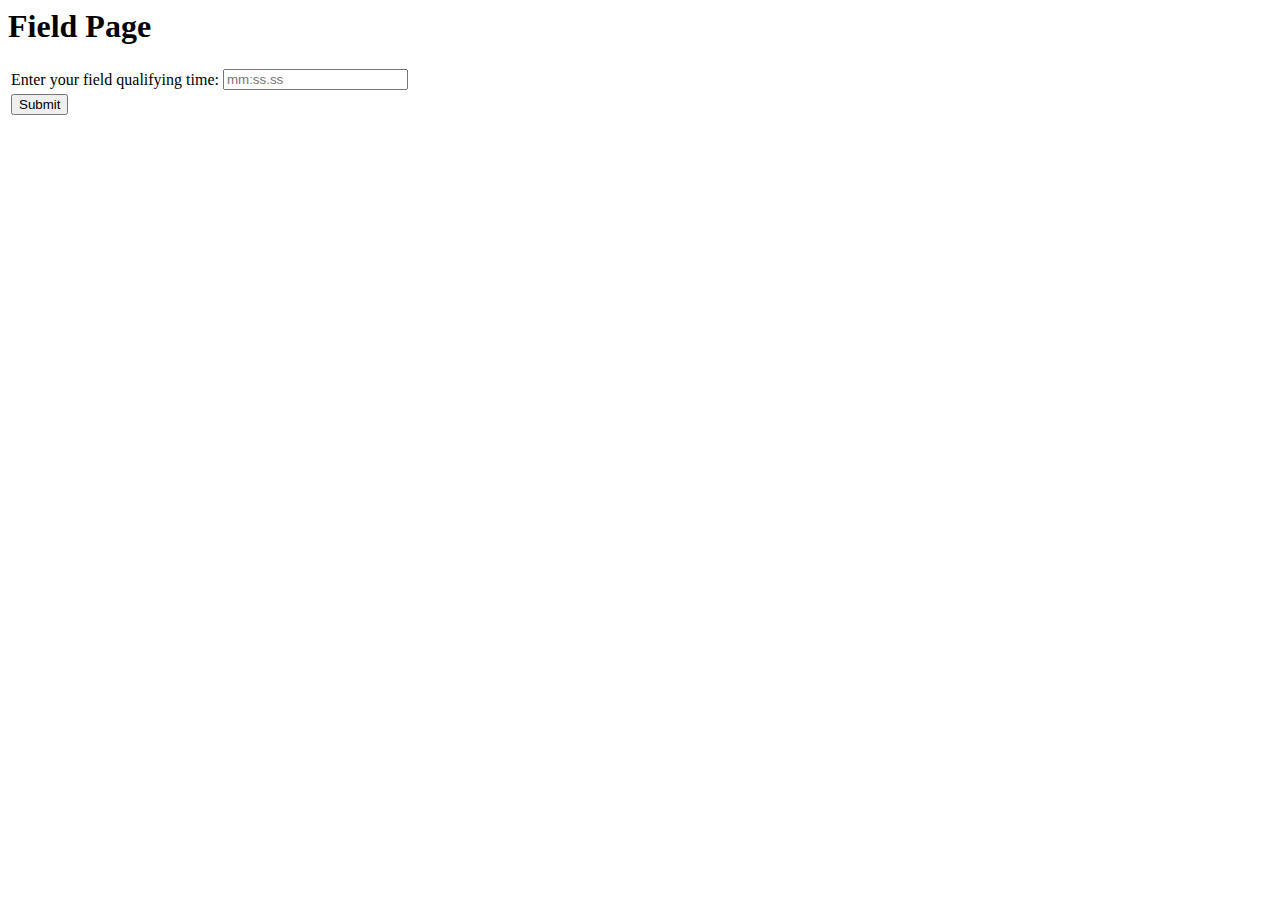
<file: field.html>
<html>
    <head>
        <title> Field </title>
    </head>
    
    <body>
        <h1>Field Page</h1>
        
        <table>
            <form name = "field_form" method = "POST" action = "../php/field.php" onsubmit = "return fieldValidation()"> 
                <tr>
                    <td>
                        Enter your field qualifying time:
                    </td>
                    <td>
                        <input type = "text" name = "field_time" placeholder = "mm:ss.ss"  pattern = "([0-5][0-9])(:[0-5][0-9])(.[0-9][0-9])" title = "Enter in this format: mm:ss.ss" required>
                    </td>
                </tr>
                
                <tr>
                    <td>
                        <input type = "submit" name = "field_submit">
                    </td>
                </tr>
            </form>
        </table>
    </body>
</html>
</file>
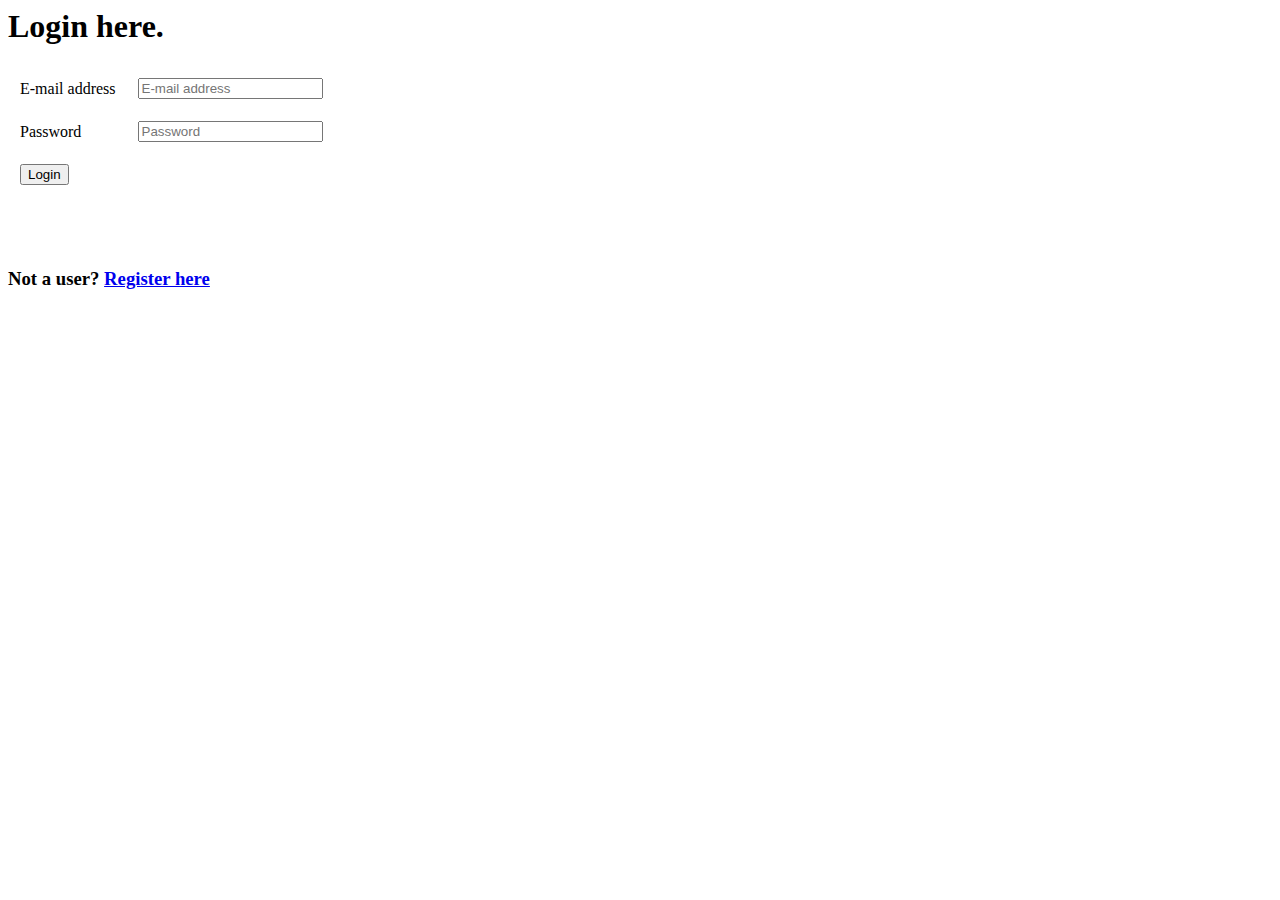
<file: login.html>
<!DOCTYPE html5>





<html>
    <head>
        <title>Login</title>
    </head>
    <body>
        <h1>
            Login here.
        </h1>
        <form action = "../php/login.php" method = "POST" name = "loginForm" onsubmit = "return loginValidation()">
            <table cellpadding="10">
                
                <tr>
                    <td>E-mail address</td>
                    <td><input type = "email" name = "email" placeholder = "E-mail address" required></td>
                    <td>
                        <span style="color:red;"  id = "email_error"></span>
                    </td>
                </tr>

                <tr>
                    <td>Password</td>
                    <td> <input type = "Password" name = "pass" placeholder = "Password" required></td>    
                    <td>
                        <span style="color:red;"  id = "pass_error"></span>
                    </td>
                </tr>
                <tr>
                    <td>
                        <input type = "submit" value="Login" name = "login">
                    </td>
                </tr>
            </table>
        </form>
        <br><br>
        <h3>Not a user? <a href="register.html">Register here</a></h3>
    </body>
</html>


<script type= "text/javascript">
    
    var email = document.forms["loginForm"]["email"];
    var pass = document.forms["loginForm"]["pass"];
    
    var email_error =  document.getElementById("email_error");
    var pass_error = document.getElementById("pass_error");
    
    email.addEventListener("blur", emailVerify, true);
    pass.addEventListener("blur", passVerify, true);
    
    
    
/////////////////////////Checking for errors.  
    function loginValidation() {
        
        var temp = true;    

        if (email.value == "") {
            email_error.textContent = "Enter valid email.";
            email.focus();
            temp = false;
        }
        
        if (pass.value == "") {
            pass_error.textContent = "Enter valid password.";
            pass.focus();
            temp = false;
        }
        return temp;
    }
    
/////////////////////////Checing for on blur and restoring span
    
    function emailVerify() {
        
        if (email.value != "") {
            email_error.innerHTML = "";
            return true;
        }
    }
    
    function passVerify() {
         if (pass.value != "") {
            pass_error.innerHTML = "";
            return true;
        }
    }
    
    
    
</script>
</file>
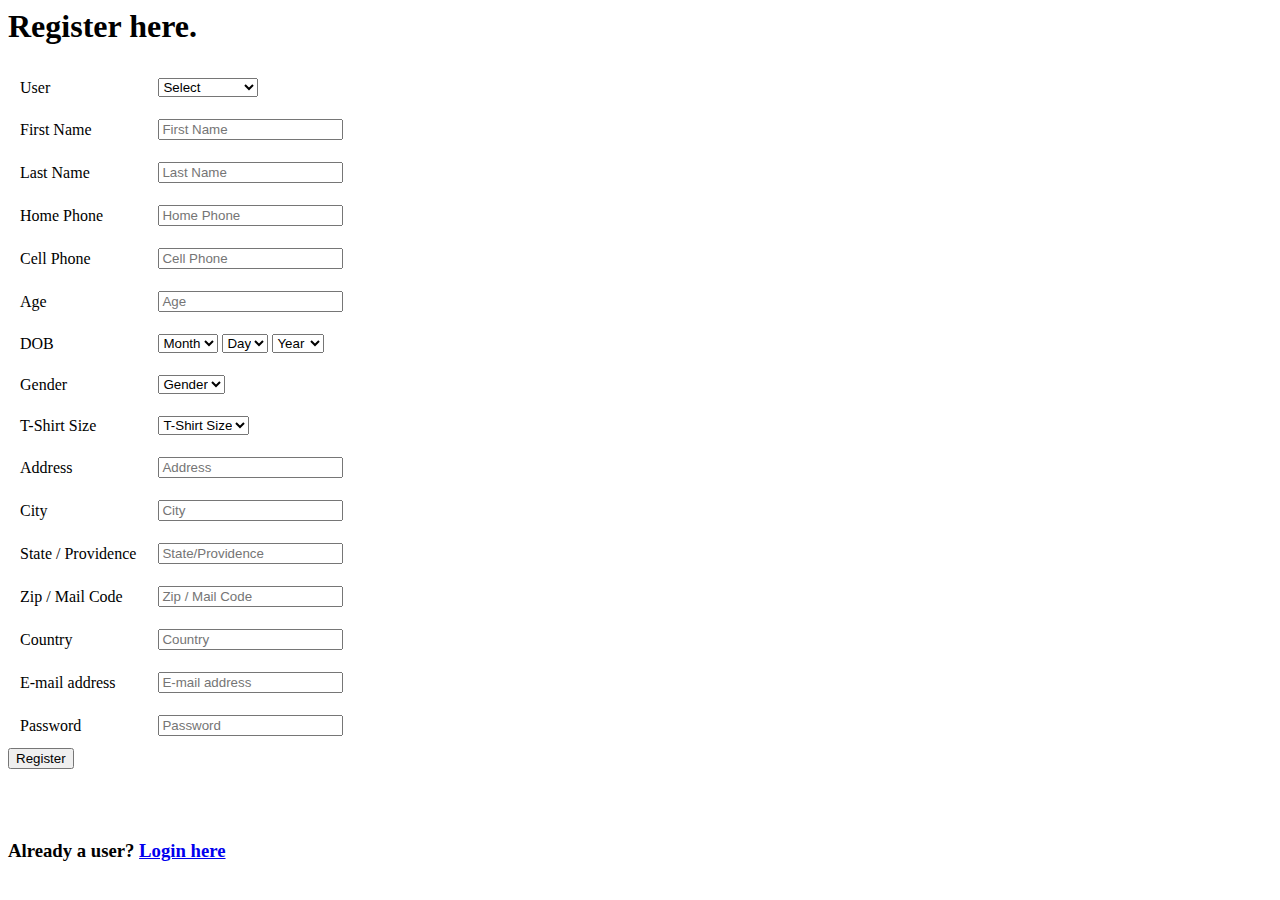
<file: register.html>
<!--




PROBLEMS TO BE SOLVED:
 - Aging
 - Focusing on first error
 - A reusable function to check for textfield errors 
 
-->
 
    

<html>
    <head>
        <title> Athlete Registration </title>
        
        
        
    </head>

    
    <body>
        
        <h1>
            Register here.
        </h1>
        
        <form action = "../php/register.php" method = "POST" name = "registration" onsubmit="return formValidation()"> 
            <table cellpadding="10">
                <tr>
                    <td>User</td>
                    <td>
                        <select name = "type_of_user" required>
                            <option value = "0" selected="1">Select</option>
                            <option value = 'Athlete' name = 'athlete'>Athlete</option>
                            <option value = 'Head Coach' name = 'headcoach'>Head Coach</option>
                            <option value = 'Coach' name = 'coach'>Coach</option>
                            <option value = 'Asst Coach' name = 'asstcoach'>Asst Coach</option>
                            <option value = 'Parent' name = 'parent'>Parent</option>
                            <option value = 'Support Staff' name = 'supportstaff'>Support Staff</option>
                            <option value = 'Official' name = 'official'>Ofiicial</option>
                        </select>
                    </td>
                    <td>
                        <span style="color:red;" id="type_of_user_error" > </span>
                    </td>
                </tr>
                <tr>
                    <td>First Name</td>
                    <td> <input type = text name = "first_name" placeholder = "First Name" required></td>  
                    <td>
                        <span style="color:red;" id="first_name_error" > </span>
                    </td>
                </tr>
                <tr>
                    <td>Last Name</td>                                                         
                    <td> <input type = text name = "last_name" placeholder = "Last Name" required></td>
                     <td>
                        <span style="color:red;" id="last_name_error" > </span>
                    </td>
                </tr>            
                <tr>
                    <td>Home Phone</td>                                               
                    <td> <input type = "tel" name = "home_phone" placeholder = "Home Phone" required></td>
                     <td>
                        <span style="color:red;" id="home_phone_error" > </span>
                    </td>
                </tr>            
               <tr>
                    <td>Cell Phone</td>                                         
                    <td> <input type = text name = "cell_phone" placeholder = "Cell Phone" required></td>
                    <td>
                        <span style="color:red;" id="cell_phone_error" > </span>
                    </td>
                </tr>             
               <tr>
                    <td>Age</td>                                          
                    <td> <input type = text name = "age" placeholder = "Age" required></td>
                    <td>
                        <span style="color:red;" id="age_error" > </span>
                    </td>
                </tr>
               <tr>
                    <td>DOB</td>
                    <td>
                         <select  name="dob_month" title="Month" required>
                            <option value="0" selected="1">Month</option>
                            <option value="01">Jan</option>
                            <option value="02">Feb</option>
                            <option value="03">Mar</option>
                            <option value="04">Apr</option>
                            <option value="05">May</option>
                            <option value="06">Jun</option>
                            <option value="07">Jul</option>
                            <option value="08">Aug</option>
                            <option value="09">Sep</option>
                            <option value="10">Oct</option>
                            <option value="11">Nov</option>
                            <option value="12">Dec</option>
                       </select>

                       <select name="dob_day" title="Day" required>    
                           <option value="0" selected="1">Day</option>
                           <option value="01">1</option>
                           <option value="02">2</option>
                           <option value="03">3</option>
                           <option value="04">4</option>
                           <option value="05">5</option>
                           <option value="06">6</option>
                           <option value="07">7</option>
                           <option value="08">8</option>
                           <option value="09">9</option>
                           <option value="10">10</option>
                           <option value="11">11</option>
                           <option value="12">12</option>
                           <option value="13">13</option>
                           <option value="14">14</option>
                           <option value="15">15</option>
                           <option value="16">16</option>
                           <option value="17">17</option>
                           <option value="18">18</option>
                           <option value="19">19</option>
                           <option value="20">20</option>
                           <option value="21">21</option>
                           <option value="22">22</option>
                           <option value="23">23</option>
                           <option value="24">24</option>
                           <option value="25">25</option>
                           <option value="26">26</option>
                           <option value="27">27</option>
                           <option value="28">28</option>
                           <option value="29">29</option>
                           <option value="30">30</option>
                           <option value="31">31</option>
                       </select>

                       <select name="dob_year" required>
                           <option value="0" selected="1">Year</option>
                           <option value="2017">2017</option>
                            <option value="2016">2016</option>
                           <option value="2015">2015</option>
                           <option value="2014">2014</option>
                           <option value="2013">2013</option>
                           <option value="2012">2012</option>
                           <option value="2011">2011</option>
                           <option value="2010">2010</option>
                           <option value="2009">2009</option>
                           <option value="2008">2008</option>
                           <option value="2007">2007</option>
                           <option value="2006">2006</option>
                           <option value="2005">2005</option>
                           <option value="2004">2004</option>
                           <option value="2003">2003</option>
                           <option value="2002">2002</option>
                           <option value="2001">2001</option>
                           <option value="2000">2000</option>
                           <option value="1999">1999</option>
                           <option value="1998">1998</option>
                           <option value="1997">1997</option>
                           <option value="1996">1996</option>
                           <option value="1995">1995</option>
                           <option value="1994">1994</option>
                           <option value="1993">1993</option>
                           <option value="1992">1992</option>
                           <option value="1991">1991</option>
                           <option value="1990">1990</option>
                           <option value="1989">1989</option>
                           <option value="1988">1988</option>
                           <option value="1987">1987</option>
                           <option value="1986">1986</option>
                           <option value="1985">1985</option>
                           <option value="1984">1984</option>
                           <option value="1983">1983</option>
                           <option value="1982">1982</option>
                           <option value="1981">1981</option>
                           <option value="1980">1980</option>
                           <option value="1979">1979</option>
                           <option value="1978">1978</option>
                           <option value="1977">1977</option>
                           <option value="1976">1976</option>
                           <option value="1975">1975</option>
                           <option value="1974">1974</option>
                           <option value="1973">1973</option>
                           <option value="1972">1972</option>
                           <option value="1971">1971</option>
                           <option value="1970">1970</option>
                           <option value="1969">1969</option>
                           <option value="1968">1968</option>
                           <option value="1967">1967</option>
                           <option value="1966">1966</option>
                           <option value="1965">1965</option>
                           <option value="1964">1964</option>
                           <option value="1963">1963</option>
                           <option value="1962">1962</option>
                           <option value="1961">1961</option>
                           <option value="1960">1960</option>
                           <option value="1959">1959</option>
                           <option value="1958">1958</option>
                           <option value="1957">1957</option>
                           <option value="1956">1956</option>
                           <option value="1955">1955</option>
                           <option value="1954">1954</option>
                           <option value="1953">1953</option>
                           <option value="1952">1952</option>
                           <option value="1951">1951</option>
                           <option value="1950">1950</option>
                           <option value="1949">1949</option>
                           <option value="1948">1948</option>
                           <option value="1947">1947</option>
                           <option value="1946">1946</option>
                           <option value="1945">1945</option>
                           <option value="1944">1944</option>
                           <option value="1943">1943</option>
                           <option value="1942">1942</option>
                           <option value="1941">1941</option>
                           <option value="1940">1940</option>
                           <option value="1939">1939</option>
                           <option value="1938">1938</option>
                           <option value="1937">1937</option>
                           <option value="1936">1936</option>
                           <option value="1935">1935</option>
                           <option value="1934">1934</option>
                           <option value="1933">1933</option>
                           <option value="1932">1932</option>
                           <option value="1931">1931</option>
                           <option value="1930">1930</option>
                           <option value="1929">1929</option>
                           <option value="1928">1928</option>
                           <option value="1927">1927</option>
                           <option value="1926">1926</option>
                           <option value="1925">1925</option>
                           <option value="1924">1924</option>
                           <option value="1923">1923</option>
                           <option value="1922">1922</option>
                           <option value="1921">1921</option>
                           <option value="1920">1920</option>
                           <option value="1919">1919</option>
                           <option value="1918">1918</option>
                         </select>
                   </td>
                   <td>
                        <span style="color:red;" id="dob_error" > </span>
                    </td>
                </tr>   
                <tr>
                    <td>Gender</td>
                    <td>
                        <select name = "gender" required>
                            <option value="0" selected="1">Gender</option>
                            <option value = 'Male' name = 'male'>Male</option>
                            <option value = 'Female' name = 'female'>Female</option>
                            <option value = 'Other' name = 'other'>Other</option>
                        </select>
                    </td>
                    <td>
                        <span style="color:red;" id="gender_error" > </span>
                    </td>
                </tr>
                <tr>
                    <td>T-Shirt Size</td>
                    <td>
                        <select name = "t_shirt_size" required>
                            <option value="0" selected="1">T-Shirt Size</option>
                            <option value = 'Small' name = 'small'>Small</option>
                            <option value = 'Medium' name = 'medium'>Medium</option>
                            <option value = 'Large' name = 'large'>Large</option>
                        </select>
                    </td>
                    <td>
                        <span style="color:red;" id="t_shirt_size_error" > </span>
                    </td>
                </tr> 
                <tr>
                    <td>Address</td>
                    <td> <input type = text name = "address" placeholder = "Address" required></td>  
                    <td>
                        <span style="color:red;" id="address_error" > </span>
                    </td>
                </tr>
                <tr>
                    <td>City</td>
                    <td> <input type = "text" name = "city" placeholder = "City" required></td> 
                    <td>
                        <span style="color:red;" id="city_error" > </span>
                    </td>
                </tr>
                <tr>
                    <td>State / Providence</td>
                    <td> <input type = "text" name = "state" placeholder = "State/Providence" required></td>  
                    <td>
                        <span style="color:red;" id="state_error" > </span>
                    </td>
                </tr>

                <tr>
                    <td>Zip / Mail Code</td>
                    <td> <input type = text name = "zip" placeholder = "Zip / Mail Code" required></td> 
                    <td>
                        <span style="color:red;" id="zip_error" > </span>
                    </td>
                </tr>
                <tr>
                    <td>Country</td>
                    <td> <input type = text name = "country" placeholder = "Country" required></td> 
                    <td>
                        <span style="color:red;" id="country_error" > </span>
                    </td>
                </tr>
                <tr>
                    <td>E-mail address</td>
                    <td> <input type = "email" name = "email" placeholder = "E-mail address" required></td>  
                    <td>
                        <span style="color:red;" id="email_error" > </span>
                    </td>
                </tr>
                <tr>
                    <td>Password</td>
                    <td> <input type = "Password" name = "pass" placeholder = "Password" required></td> 
                    <td>
                        <span style="color:red;" id="pass_error" > </span>
                    </td>
                </tr>
            </table>
          <input type = submit name="register" value="Register">
        </form>
        <br><br>
        
        <h3>Already a user? <a href="login.html">Login here</a></h3>
    </body>
</html>


<script type = "text/javascript">

            //==================================================================== Getting inputs

            var user = document.forms["registration"]["type_of_user"]; 
            var fname = document.forms["registration"]["first_name"]; 
            var lname = document.forms["registration"]["last_name"]; 
            var hphone = document.forms["registration"]["home_phone"]; 
            var cphone = document.forms["registration"]["cell_phone"]; 
            var aging = document.forms["registration"]["age"]; 
            var birthmonth = document.forms["registration"]["dob_month"]; 
            var birthdate = document.forms["registration"]["dob_day"]; 
            var birthyear = document.forms["registration"]["dob_year"]; 
            var sex = document.forms["registration"]["gender"]; 
            var tshirt = document.forms["registration"]["t_shirt_size"]; 
            var address = document.forms["registration"]["address"]; 
            var city = document.forms["registration"]["city"]; 
            var state = document.forms["registration"]["state"]; 
            var zip = document.forms["registration"]["zip"]; 
            var country = document.forms["registration"]["country"]; 
            var email = document.forms["registration"]["email"]; 
            var password = document.forms["registration"]["pass"]; 
            


        // Get all error objects
            var user_error = document.getElementById("type_of_user_error");
            var fname_error = document.getElementById("first_name_error");
            var lname_error = document.getElementById("last_name_error");
            var hphone_error = document.getElementById("home_phone_error");
            var cphone_error = document.getElementById("cell_phone_error");
            var aging_error = document.getElementById("age_error");
            var birthday_error = document.getElementById("dob_error");
            var sex_error = document.getElementById("gender_error");
            var tshirt_error = document.getElementById("t_shirt_size_error");
            var address_error = document.getElementById("address_error");
            var city_error = document.getElementById("city_error");
            var state_error = document.getElementById("state_error");
            var zip_error = document.getElementById("zip_error");
            var country_error = document.getElementById("country_error");
            var email_error = document.getElementById("email_error");
            var password_error = document.getElementById("pass_error");

        // Settign event listerners

            user.addEventListener("blur", userVerify, true);
            fname.addEventListener("blur", fnameVerify, true);
            lname.addEventListener("blur", lnameVerify, true);
            hphone.addEventListener("blur", hphoneVerify, true);
            cphone.addEventListener("blur", cphoneVerify, true);
            aging.addEventListener("blur", agingVerify, true);
            birthmonth.addEventListener("blur", birthmonthVerify, true);
            birthdate.addEventListener("blur", birthdateVerify, true);
            birthyear.addEventListener("blur", birthyearVerify, true);
            sex.addEventListener("blur", sexVerify, true);
            tshirt.addEventListener("blur", tshirtVerify, true);
            address.addEventListener("blur", addressVerify, true);
            city.addEventListener("blur", cityVerify, true);
            state.addEventListener("blur", stateVerify, true);
            zip.addEventListener("blur", zipVerify, true);
            country.addEventListener("blur", countryVerify, true);
            email.addEventListener("blur", emailVerify, true);
            password.addEventListener("blur", passwordVerify, true);

            function formValidation() {

                var temp = true;

                if (user.value == '0') {
                    type_of_user_error.textContent = "Select user.";
                    user.focus();
                    temp = false;
                }

                if (fname.value == '') {
                    first_name_error.textContent = "Enter first name.";
                    fname.focus();
                    temp = false;
                }

                if (lname.value == '') {
                    last_name_error.textContent = "Enter last name.";
                    lname.focus();
                    temp = false;
                }

                if (hphone.value == '') {
                    home_phone_error.textContent = "Enter atleast one phone number.";
                    hphone.focus();
                    temp = false;
                }
                
/////////////////////////////////////       CHECK FOR THIS CODE!  
                
                var temp_cphone = Number(cphone.value);

                if (cphone.value == '') {
                    cell_phone_error.textContent = "Enter Cell Phone.";
                    cphone.focus();
                    temp = false;
                }
                else if (cphone.value != '' && Number.isInteger(temp_cphone) && temp_cphone > 0) {
                    temp = true;
                }
                else{
                    cell_phone_error.textContent = "Enter valid phone.";
                    cphone.focus();
                    temp = false;
                }
///////////////////////
                var temp_aging = Number(aging.value);

                if (aging.value == '') {
                    age_error.textContent = "Enter age.";
                    aging.focus();
                    temp = false;
                }
                else if (aging.value != '' && Number.isInteger(temp_aging) && temp_aging > 0) {
                    temp = true;
                }
                else{
                    age_error.textContent = "Enter valid age. Only positive integers.";
                    aging.focus();
                    temp = false;
                }
///////////////
                if (birthmonth.value == '0') {
                    dob_error.textContent = "Select Month, Day and Year.";
                    birthmonth.focus();
                    temp = false;
                }


                if (birthdate.value == '0') {
                    dob_error.textContent = "Select Month, Day and Year.";
                    birthdate.focus();
                    temp = false;
                }

                if (birthyear.value == '0') {
                    dob_error.textContent = "Select Month, Day and Year.";
                    birthyear.focus();
                    temp = false;
                }




                if (sex.value == '0') {
                    gender_error.textContent = "Select gender.";
                    sex.focus();
                    temp = false;
                }
                if (tshirt.value == '0') {
                    t_shirt_size_error.textContent = "Select gender.";
                    tshirt.focus();
                    temp = false;
                }
                if (address.value == '') {
                    address_error.textContent = "Enter address.";
                    address.focus();
                    temp = false;
                }
                if (city.value == '') {
                    city_error.textContent = "Enter city.";
                    city.focus();
                    temp = false;
                }
                if (state.value == '') {
                    state_error.textContent = "Enter state / province.";
                    state.focus();
                    temp = false;
                }
                if (zip.value == '') {
                    zip_error.textContent = "Enter zip";
                    zip.focus();
                    temp = false;
                }
                if (country.value == '') {
                    country_error.textContent = "Enter country.";
                    country.focus();
                    temp = false;
                }
                if (email.value == '') {
                    email_error.textContent = "Enter email.";
                    email.focus();
                    temp = false;
                }
                if (password.value == '') {
                    password_error.textContent = "Enter password.";
                    password.focus();
                    temp = false;
                }

                return temp;
            }

            //$$$$$$$$$$$$$$$$$$$$$$$$$$$$$$$$$$$$$$$$$$$$$$$$$$$$$$$$$$$$$$$$$$$$$$$

            function userVerify() {
                if (user.value != '0') {
                    type_of_user_error.innerHTML = "";
                    return true;
                }
            }

            function fnameVerify() {
                if (fname.value != '') {
                    first_name_error.innerHTML = "";
                    return true;
                }
            }

            function lnameVerify() {
                if (lname.value != '') {
                    last_name_error.innerHTML = "";
                    return true;
                }
            }

            function hphoneVerify() {
                if (hphone.value != '') {
                    home_phone_error.innerHTML = "";
                    return true;
                }
            }

            function cphoneVerify() {
                if (cphone.value != '') {
                    cell_phone_error.innerHTML = "";
                    return true;
                }
            }

            function agingVerify() {
                if (aging.value != '') {
                    age_error.innerHTML = "";
                    return true;
                }
            }

            function birthmonthVerify() {
                if (birthmonth.value != '0') {
                    dob_error.innerHTML = "";
                    return true;
                }
            }
            function birthdateVerify() {
                if (birthdate.value != '0') {
                    dob_error.innerHTML = "";
                    return true;
                }
            }

            function birthyearVerify() {
                if (birthyear.value != '0') {
                    dob_error.innerHTML = "";
                    return true;
                }
            }

            function sexVerify() {
                if (sex.value != '0') {
                    gender_error.innerHTML = "";
                    return true;
                }
            }

            function tshirtVerify() {
                if (tshirt.value != '0') {
                    t_shirt_size_error.innerHTML = "";
                    return true;
                }
            }

            function addressVerify() {
                if (address.value != '') {
                    address_error.innerHTML = "";
                    return true;
                }
            }

            function cityVerify() {
                if (city.value != '') {
                    city_error.innerHTML = "";
                    return true;
                }
            }

            function stateVerify() {
                if (state.value != '') {
                    state_error.innerHTML = "";
                    return true;
                }
            }

            function zipVerify() {
                if (zip.value != '') {
                    zip_error.innerHTML = "";
                    return true;
                }
            }

            function countryVerify() {
                if (country.value != '') {
                    country_error.innerHTML = "";
                    return true;
                }
            }

            function emailVerify() {
                if (email.value != '') {
                    email_error.innerHTML = "";
                    return true;
                }
            }

            function passwordVerify() {
                if (password.value != '') {
                    pass_error.innerHTML = "";
                    return true;
                }
            }

           
</script>
</file>
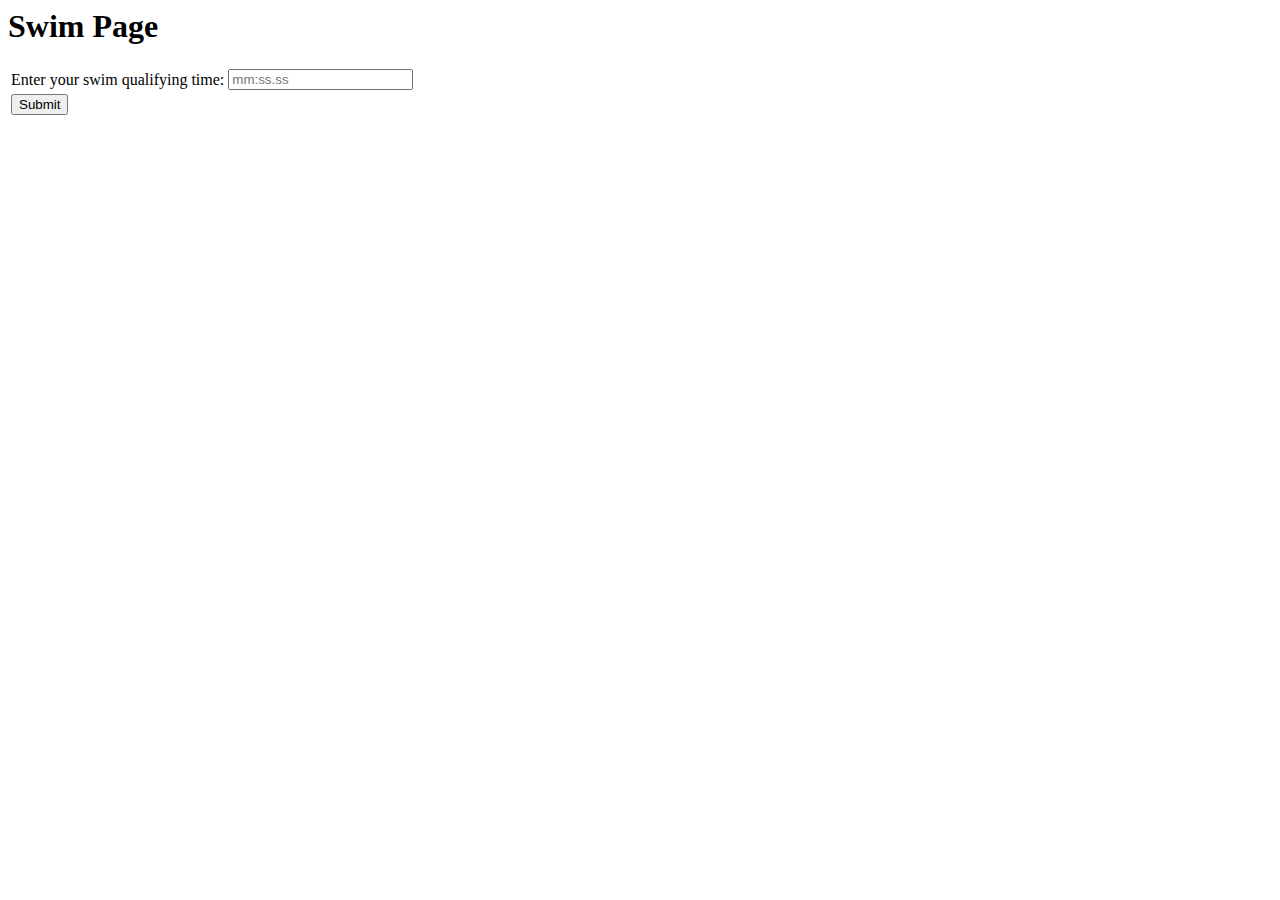
<file: swim.html>
<html>
    <head>
        <title> Swim </title>
    </head>
    
    <body>
        <h1>Swim Page</h1>
        
       <table>
            <form name = "swim_form" method = "POST" action = "../php/swim.php" onsubmit = "return swimValidation()"> 
                <tr>
                    <td>
                        Enter your swim qualifying time:
                    </td>
                    <td>
                        <input type = "text" name = "swim_time" placeholder = "mm:ss.ss"  pattern = "([0-5][0-9])(:[0-5][0-9])(.[0-9][0-9])" title = "Enter in this format: mm:ss.ss" required>
                    </td>
                </tr>
                <tr>
                    <td>
                        <input type = "submit" name = "swim_submit">
                    </td>
                </tr>
            </form>
        </table>
    </body>
</html>
</file>
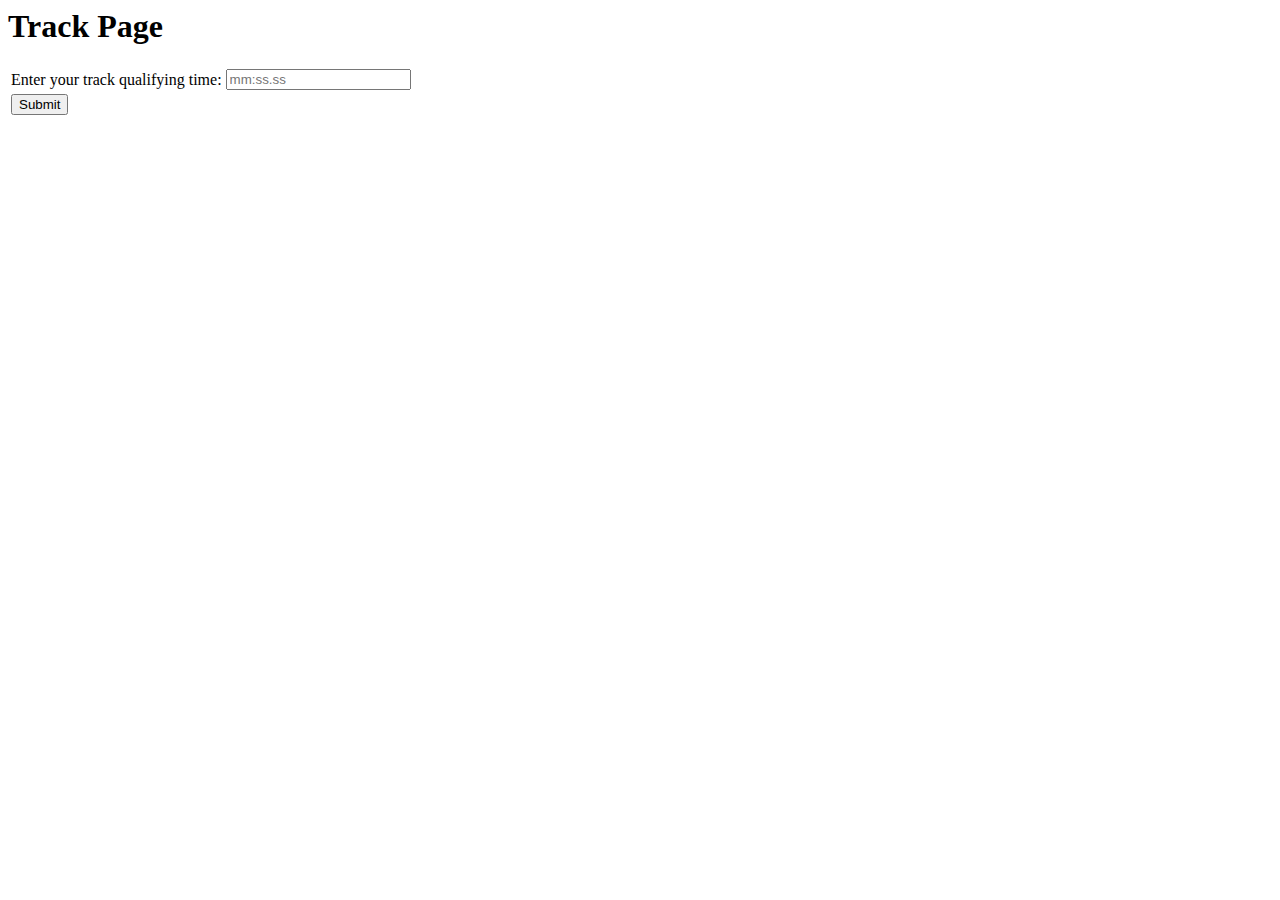
<file: track.html>
<html>
    <head>
        <title> Track </title>
    </head>
    
    <body>
        <h1>Track Page</h1>
        <table>
            <form name = "track_form" method = "POST" action = "../php/track.php" onsubmit = "return trackValidation()"> 
                <tr>
                    <td>
                        Enter your track qualifying time:
                    </td>
                    <td>
                        <input type = "text" name = "track_time" placeholder = "mm:ss.ss"  pattern = "([0-5][0-9])(:[0-5][0-9])(.[0-9][0-9])" title = "Enter in this format:" required>
                    </td>
                </tr>
                
                <tr>
                    <td>
                        <input type = "submit" name = "track_submit">
                    </td>
                </tr>
            </form>
        </table>
        
    </body>
</html>
</file>
